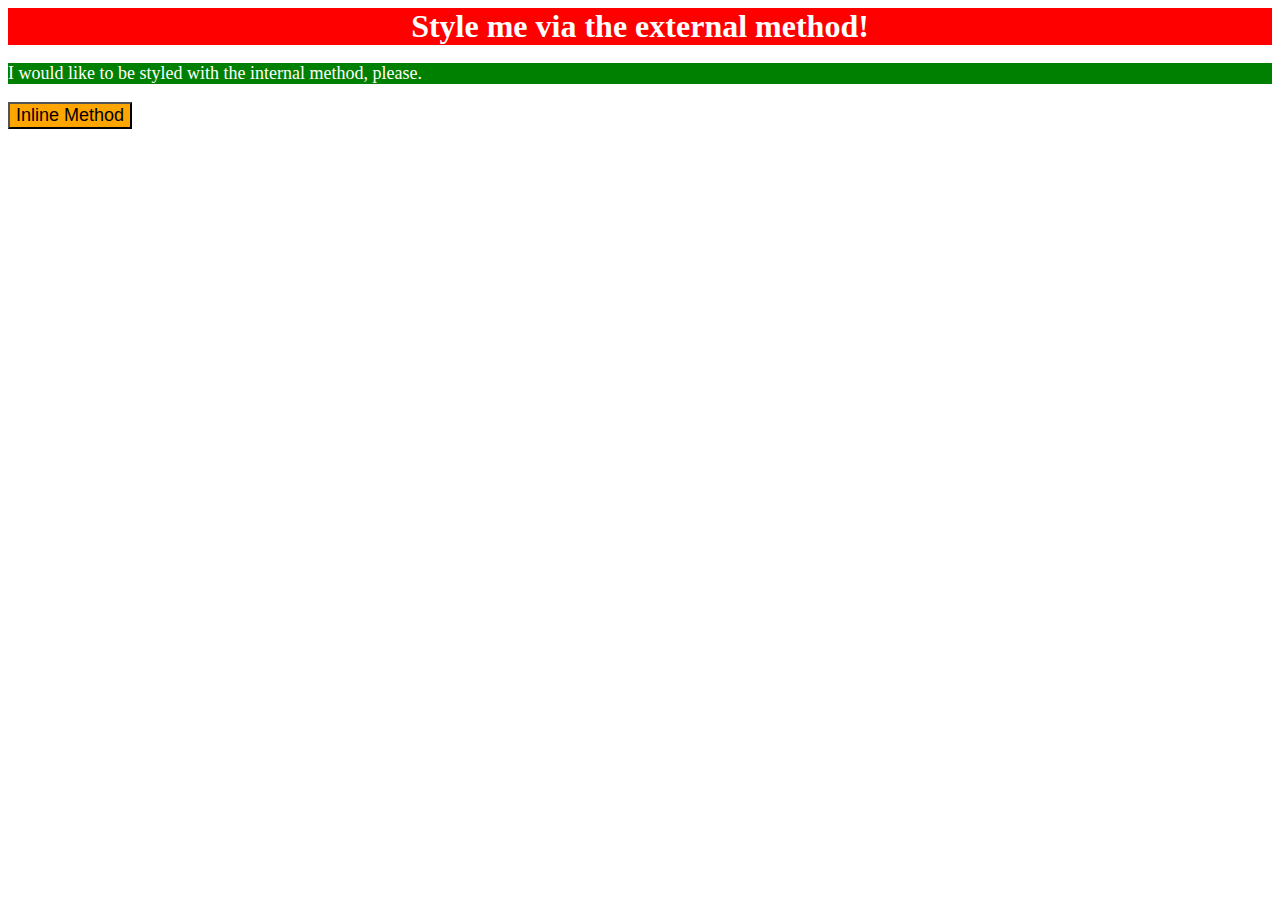
<file: foundations/01-css-methods/index.html>
<!DOCTYPE html>
<html lang="en">

<head>
  <meta charset="UTF-8">
  <meta http-equiv="X-UA-Compatible" content="IE=edge">
  <meta name="viewport" content="width=device-width, initial-scale=1.0">
  <link rel="stylesheet" href="styles.css">
  <title>Methods for Adding CSS</title>
  <style>
    p {
      background-color: green;
      color: white;
      font-size: 18px;
    }
  </style>
  </style>
</head>

<body>
  <div>Style me via the external method!</div>
  <p>I would like to be styled with the internal method, please.</p>
  <button style="background-color: orange; font-size: 18px;">Inline Method</button>
</body>

</html>
</file>
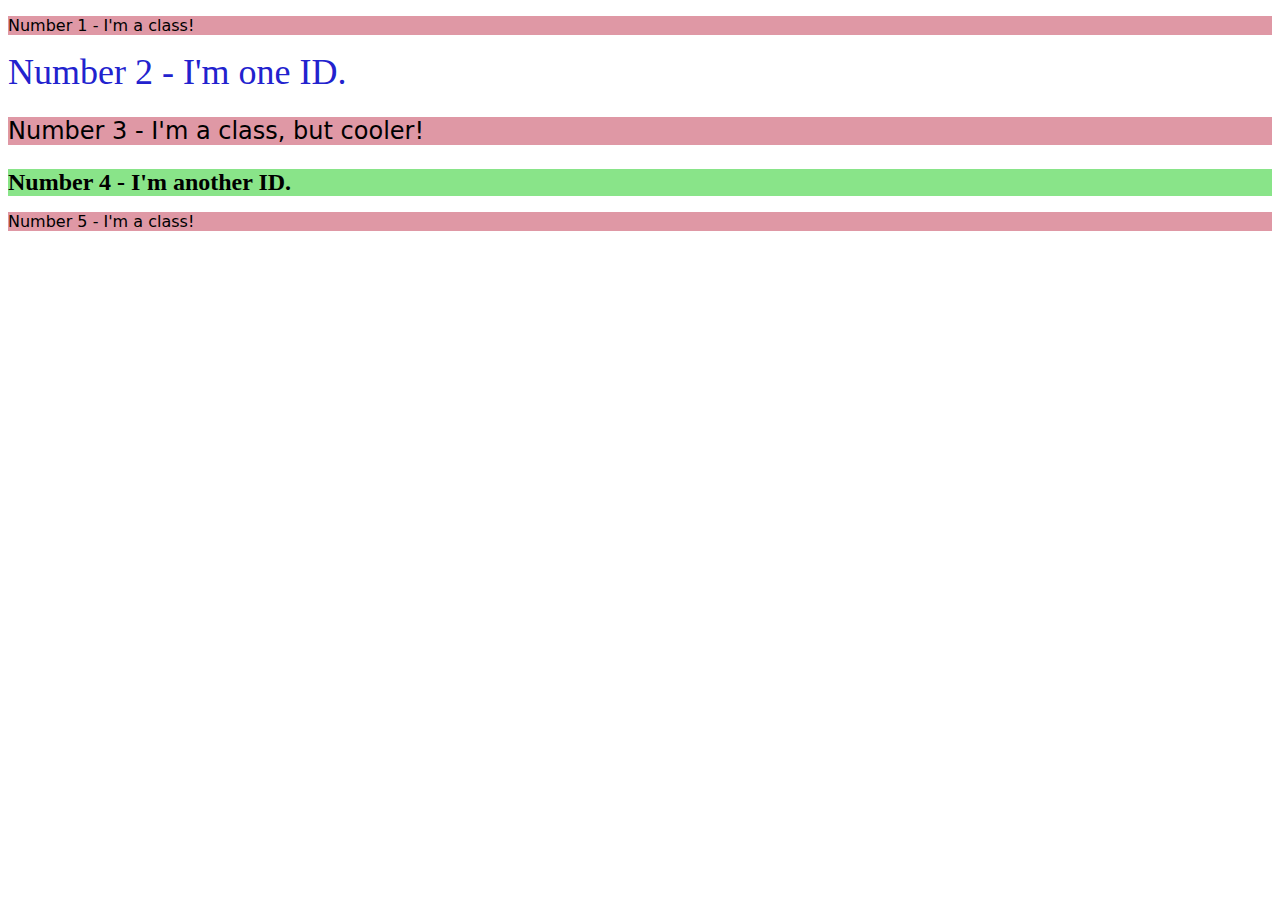
<file: foundations/02-class-id-selectors/index.html>
<!DOCTYPE html>
<html lang="en">

<head>
  <meta charset="UTF-8">
  <meta http-equiv="X-UA-Compatible" content="IE=edge">
  <meta name="viewport" content="width=device-width, initial-scale=1.0">
  <title>Class and ID Selectors</title>
  <link rel="stylesheet" href="style.css">
</head>

<body>
  <p class="odd">Number 1 - I'm a class!</p>
  <div id="two">Number 2 - I'm one ID.</div>
  <p class="odd oddly">Number 3 - I'm a class, but cooler!</p>
  <div id="four">Number 4 - I'm another ID.</div>
  <p class="odd">Number 5 - I'm a class!</p>
</body>

</html>
</file>
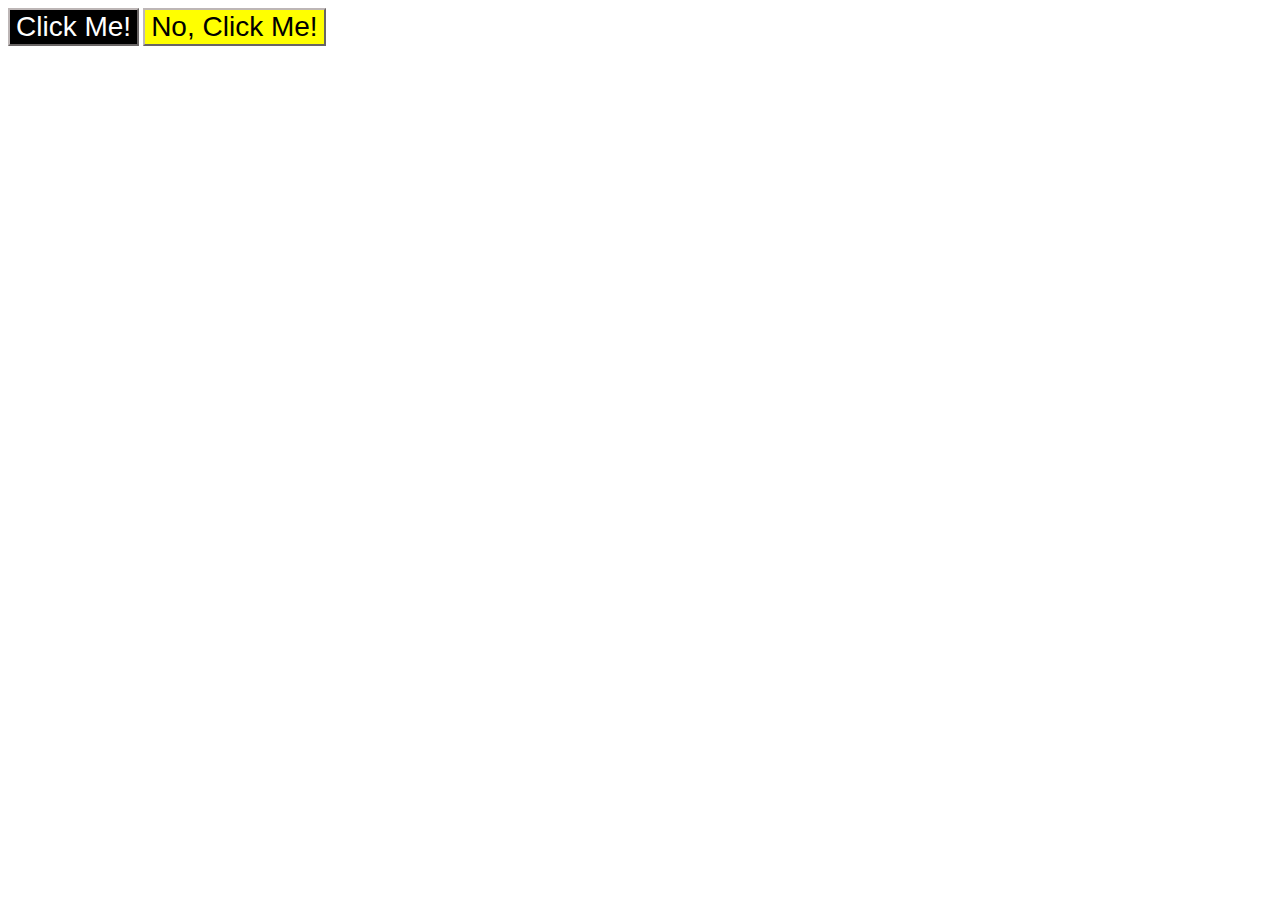
<file: foundations/03-grouping-selectors/index.html>
<!DOCTYPE html>
<html lang="en">

<head>
  <meta charset="UTF-8">
  <meta http-equiv="X-UA-Compatible" content="IE=edge">
  <meta name="viewport" content="width=device-width, initial-scale=1.0">
  <title>Grouping Selectors</title>
  <link rel="stylesheet" href="style.css">
</head>

<body>
  <button class="button1">Click Me!</button>
  <button class="button2">No, Click Me!</button>
</body>

</html>
</file>
<file: foundations/01-css-methods/styles.css>
div {
    background-color: red;
    color: white;
    text-align: center;
    font-size: 32px;
    font-weight: bold;
}
</file>
<file: foundations/02-class-id-selectors/style.css>
.odd {
    background: rgb(223, 152, 165);
    font-family: Verdana, "DejaVu Sans", sans-serif;
}

.oddly {
    font-size: 24px;
}

#two {
    color: rgb(34, 34, 206);
    font-size: 36px;
}

#four {
    background-color: rgb(137, 228, 137);
    font-size: 24px;
    font-weight: bold;
}
</file>
<file: foundations/03-grouping-selectors/style.css>
.button1,
.button2 {
    font-size: 28px;
    font-family: Helvetica, 'Times New Roman', sans-serif;
    border-color: rgb(189, 182, 182);
}

.button1 {
    background-color: black;
    color: white;
}

.button2 {
    background-color: yellow;
}
</file>
